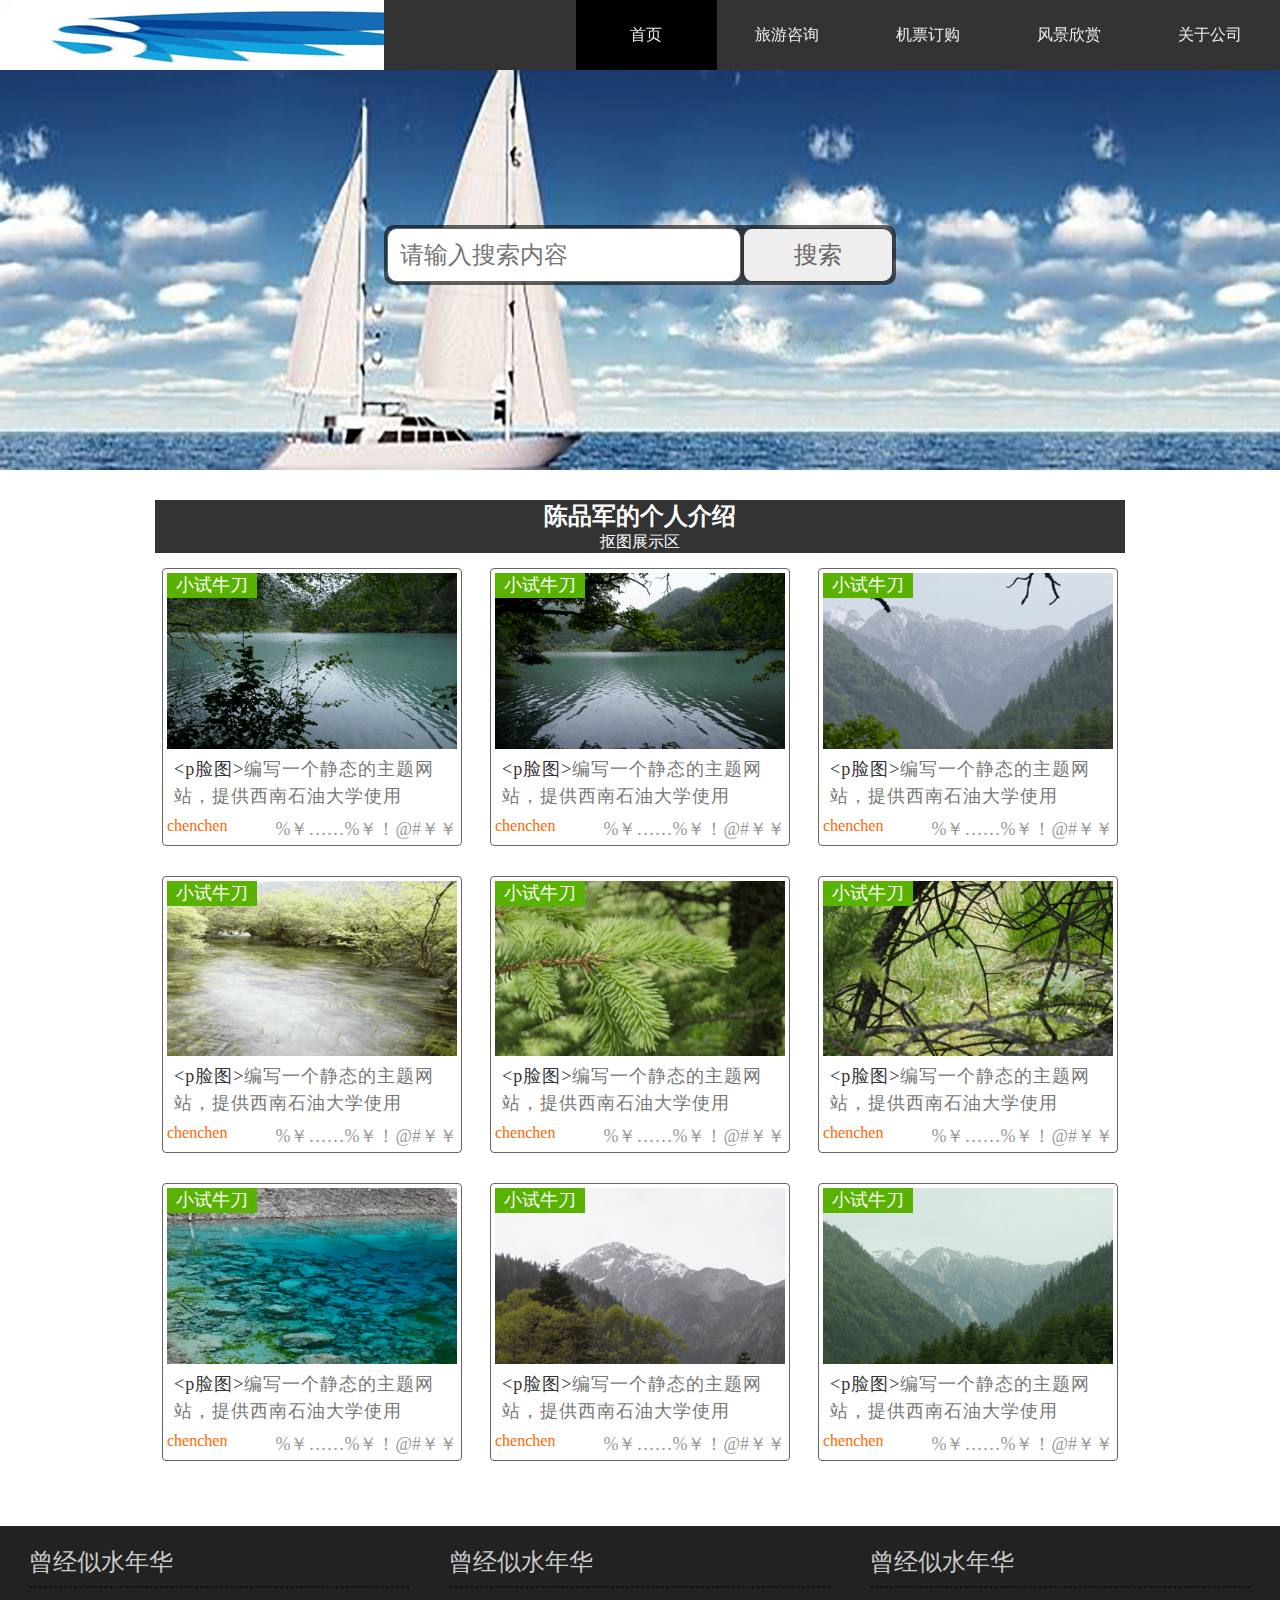
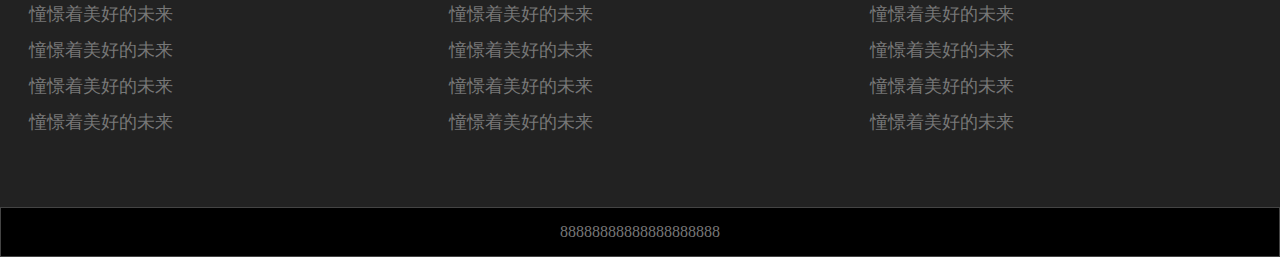
<file: 响应式/index.html>
<!DOCTYPE html>
<html lang="en">
<head>
	<meta charset="UTF-8">
	<!-- 不允许缩放 -->
	<meta name="viewport" content="width=device-width,inital-scale=1.0,minimum-scale=1.0
	,maxi-scale=1.0,user-scalable=yes">
	<link rel="stylesheet" href="css/style.css">

	<title>mobile web</title>

</head>
<body>

<header id="header">
	<div class="center">
		<h1 class="logo">旅行社</h1>	
			<nav class="link">	  				
				<h2 class="none">网页导航栏</h2>
		  		<ul >
					<li class="active"><a href="index.html">首页</a></li>
					<li><a href="information.html"><span class="xs-hidden">旅游</span>咨询</a></li>
					<li><a href="###">机票<span class="xs-hidden">订购</span></a></li>
					<li class="xs-hidden"><a href="###">风景欣赏</a></li>
					<li><a href="###"><span class="xs-hidden">关于</span>公司</a></li>
				</ul>
			</nav>
	</div>
</header>
<div id="adver">
	<img src="./img/adver.jpg" alt="index_blackgroundimage">
	<div class="center"></div>
	<div class="center copy">	
		<input type="text" placeholder="请输入搜索内容" class="search">
		<button class="button"> 搜索</button> 
	</div>
</div>

<div class="chen">
		<section class="center1">
			<h2>陈品军的个人介绍</h2>
			<p>抠图展示区</p>
		</section>
		<figure>
			<img src="img/1.png" alt="chen">
			<figcaption><b class="title">&lt;p脸图&gt;</b>编写一个静态的主题网站，提供西南石油大学使用</figcaption>
				<div>
					<em class="sat">%￥……%￥！@#￥￥</em>
					<span clas="price">
						chenchen
					</span>
				</div>
				<div class="type">
					<p>小试牛刀</p>
				</div>
			
		</figure>
		<figure>
			<img src="img/2.png" alt="chen">
			<figcaption><b class="title">&lt;p脸图&gt;</b>编写一个静态的主题网站，提供西南石油大学使用</figcaption>
			<div>
				<em class="sat">%￥……%￥！@#￥￥</em>
				<span clas="price">
					chenchen
				</span>
			</div>
			<div class="type">
				<p>小试牛刀</p>
			</div>
		</figure>
		<figure>
			<img src="img/3.png" alt="chen">
			<figcaption><b class="title">&lt;p脸图&gt;</b>编写一个静态的主题网站，提供西南石油大学使用</figcaption>
			<div>
				<em class="sat">%￥……%￥！@#￥￥</em>
				<span clas="price">
					chenchen
				</span>
			</div>
			<div class="type">
				<p>小试牛刀</p>
			</div>
		</figure>
		<figure>
			<img src="img/4.png" alt="chen">
			<figcaption><b class="title">&lt;p脸图&gt;</b>编写一个静态的主题网站，提供西南石油大学使用</figcaption>
			<div>
				<em class="sat">%￥……%￥！@#￥￥</em>
				<span clas="price">
					chenchen
				</span>
			</div>
			<div class="type">
				<p>小试牛刀</p>
			</div>
		</figure>
		<figure>
			<img src="img/5.png" alt="chen">
			<figcaption><b class="title">&lt;p脸图&gt;</b>编写一个静态的主题网站，提供西南石油大学使用</figcaption>
			<div>
				<em class="sat">%￥……%￥！@#￥￥</em>
				<span clas="price">
					chenchen
				</span>
			</div>
			<div class="type">
				<p>小试牛刀</p>
			</div>
		</figure>
		<figure>
			<img src="img/6.png" alt="chen">
			<figcaption><b class="title">&lt;p脸图&gt;</b>编写一个静态的主题网站，提供西南石油大学使用</figcaption>
			<div>
				<em class="sat">%￥……%￥！@#￥￥</em>
				<span clas="price">
					chenchen
				</span>
			</div>
			<div class="type">
				<p>小试牛刀</p>
			</div>
		</figure>
		<figure>
			<img src="img/7.png" alt="chen">
			<figcaption><b class="title">&lt;p脸图&gt;</b>编写一个静态的主题网站，提供西南石油大学使用</figcaption>
			<div>
				<em class="sat">%￥……%￥！@#￥￥</em>
				<span clas="price">
					chenchen
				</span>
			</div>
			<div class="type">
				<p>小试牛刀</p>
			</div>
		</figure>

		<figure>
			<img src="img/8.png" alt="chen">
			<figcaption><b class="title">&lt;p脸图&gt;</b>编写一个静态的主题网站，提供西南石油大学使用</figcaption>
			<div>
				<em class="sat">%￥……%￥！@#￥￥</em>
				<span clas="price">
					chenchen
				</span>
			</div>
			<div class="type">
				<p>小试牛刀</p>
			</div>

		</figure>	
				<figure>
			<img src="img/9.png" alt="chen">
			<figcaption><b class="title">&lt;p脸图&gt;</b>编写一个静态的主题网站，提供西南石油大学使用</figcaption>
			<div>
				<em class="sat">%￥……%￥！@#￥￥</em>
				<span clas="price">
					chenchen
				</span>
			</div>
			<div class="type">
				<p>小试牛刀</p>
			</div>
			
		</figure>	
	</div>




<footer class="footer">
		<div class="top">
			<div class="block left">
				<h2>曾经似水年华</h2>
				<hr>
				<ul>
					<li>憧憬着美好的未来</li>
					<li>憧憬着美好的未来</li>
					<li>憧憬着美好的未来</li>
					<li>憧憬着美好的未来</li>
				</ul>
			</div>
			<div class="block center2">
			<h2>曾经似水年华</h2>
				<hr>
				<ul>
					<li>憧憬着美好的未来</li>
					<li>憧憬着美好的未来</li>
					<li>憧憬着美好的未来</li>
					<li>憧憬着美好的未来</li>
				</ul>
			</div>
			<div class="block right">
				<h2>曾经似水年华</h2>
				<hr>
				<ul>
					<li>憧憬着美好的未来</li>
					<li>憧憬着美好的未来</li>
					<li>憧憬着美好的未来</li>
					<li>憧憬着美好的未来</li>
				</ul>
			</div>
		</div>
		<div class="move">
			移动端  &nbsp;&nbsp;|&nbsp;  &nbsp;pad端&nbsp;  &nbsp;| &nbsp;&nbsp; 电脑端
		</div>
		<div class="clearfix"></div>
		<div class="buttom">
			88888888888888888888
		</div>
	</footer>
</body>
</html>
</file>
<file: 响应式/css/style.css>
@charset 'utf-8';
/* html{
	font-size: 625%;
} */
body,h1,h2,h3,h4,ul,ol,p,form,fieldset,figure{
	margin: 0;
	padding: 0;
}
div,figure,img,input,button{
	box-sizing: border-box; 
}
body{
	background-color: #fff;
	font-family: "Helvetica Neue",Helvetica,Arial,"Microsoft Yahe UI"，"Microsoft Yahei",SimHei;
	
}
ul,ol{
	list-style: outside none none;
}
a{
	text-decoration: none;
}
img{
	display: block;
	max-width: 100%;
}
.none{
	display: none;
}
.clearfix{
	content: ".";
	height: 0;
	visibility: hidden;
	clear: both;
	display: block;

}
#header{
	width: 100%;
	height: 70px;

	box-shadow: 0 1px 10px rgba(0, 0, 0,0);
	z-index: 999; 
	position: fixed;
	top: 0;
	
}
#header .center{
	max-width: 1920px;
	height: 70px;
	margin: 0 auto;
	background-color: #333;
}
#header .logo{
	width: 30%;
	height: 70px;
	background: url('../img/logo.png') no-repeat left ;
	text-indent: -9999px;
	float: left;

}
#header .link{
	width: 55%;
	height: 70px;
	line-height: 70px;
	color: #eee;
	float: right;


}
#header .link li{
	width: 20%;
	text-align: center;
	float: left;

}
#header .link a{
	color: #eee;
	display: block;
}
#header .link a:hover,#header .active a{
	background-color: #000;
}
#adver{
	max-width: 1920px;
	margin: 0 auto;
	padding: 70px 0 0 0; 
	position: relative;
}

#adver .center{
	width: 40%;
	height: 60px;
	background-color: #000;
	position: absolute;
	top: 50%;
	left: 50%;
	margin: -10px 0 0 -20% ;
	opacity: 0.6;
	border-radius: 10px;
}
#adver .copy{
	opacity: 1;
	background-color: transparent;
	padding: 3px 3px 0 3px;
}
#adver .search{
	width: 70%;
	height: 54px;
	background-color: #fff;
	display: block;
	float: left;
	color: #666;
	border-radius: 10px;
	border: 1px solid #666;
	font-size: 24px;
	padding: 0 12px;
	outline: none;
}
#adver .button{
	width: 30%;
	height: 54px;
	background-color: #eee;
	display: block;
	float: right;
	color: #666;
	border-radius: 10px;
	border: 1px solid #333;
	border-left-width: 3px;
	font-size: 24px;
	padding: 0 12px;
	outline: none;
	cursor: pointer;
}

.footer{
 	background-color: #222; 
 	clear: both;
 	position: relative;
 	top: 20px;
}
.top{
	max-width: 1263px;
	height: 281px;
	text-align: center;
	margin: 0 auto;

}
.block{
	width: 33.33%;
	height: 281px;
	display:block;
	color: #ccc;
	text-align: left;
	vertical-align: ;
	float: left;
}
/* .center2{
	width: 330px;
	height: 281px;
	display: inline-block;
	
	text-align: left;
}
.right{
	width: 330px;
	height: 281px;
	display: inline-block;
	text-align: left;
} */
.footer h2{
	font-size: 24px;
	font-weight: normal;
	padding: 20px 0 0 20px;
}
.footer hr{
	width: 90%;
	border: 1px dashed/*虚线*/ #111;
}
.footer ul{
	font-size: 18px;
	color: #777;
	text-indent: 20px;
	line-height: 2;

}
.buttom{
	padding: 15px 0;
	background-color: #000;
	text-align: center;
	color: #777;
	border: 1px solid #444;
}
.move{
	display: none;
}


/* 媒体查询编写 */
/* 页面大于1200px，主要是pc端 */
@media (min-width: 1200px) {
	
}
/* 在992-1199px中等屏幕，分辨率低的pc */
@media (min-width: 992px) and (max-width: 1199px) {
	#adver .center{
	width: 50%;
	margin: -10px 0 0 -25% ;

	}
	#adver .botton,#adver .search{
		font-size: 22px;
	}
}
/* 在768和991px之间，小屏幕，主要是pad */
@media (min-width: 768px) and (max-width: 991px) {
	#adver .center{
	width: 60%;
	margin: -10px 0 0 -30% ;
	}
	#adver .botton,#adver .search{
		font-size: 20px;
	}
}
/* 在480和767像素之间屏幕，超小屏幕，主要是手机 */
@media (min-width: 480px) and (max-width: 767px) {
	#header,#header .center,#header .link {
		height: 45px;
	}
	#header .logo,.footer .top{
		display: none;
	}
	#header .link{
		width: 100%;
		line-height: 45px;
	}
	#adver{
		padding: 45px 0 0 0;
	}
	#adver .center{
	width: 70%;
	height: 53px;
	margin: -10px 0 0 -35% ;
	}
	#adver .button,#adver .search{
		font-size: 18px;
		height: 45px;
	}
	.move{
		display: block;
		font-size: 18px;
		color: #fff;
		margin: 0 auto;
		text-align: center;
	}

}


.chen{
	text-align: center;
/* 	 background-color: #eee; */
	max-width: 1263px;
/* 	height: 1150px;  */
	margin: 30px auto;
}
.chen .center1{
	text-align: center;
	background-color: #333;
	max-width: 970px;
	margin: 0 auto;
	color: #fff;
}
.chen .center h2{
	font-size: 45px;
	letter-spacing: 2px;
	color: #666;
	margin: 10px;

}
.chen .center p{
	color: #666;
	margin: 10px;
}
.chen figure{
	width: 300px;
	border:1px solid #666;
	display: inline-block; 
	padding: 4px;
	border-radius: 4px;
	margin: 15px 12px;
	text-align: left;
	position: relative;
}
.chen figure img{
	vertical-align: middle;
}
.chen figure figcaption{
	text-align: left;
	color: #777;
	line-height: 1.5;
	font-size: 18px;
	letter-spacing: 1px;
	padding: 7px;
}
.title{
	color: #333;
	font-weight: normal;

}
.sat{
	float: right ;
	font-size: 18px;
	color: #999;
	font-style: normal;
}
.chen span
{
	color: #f60;
}
.type{
	width: 90px;
	height: 25px;
	line-height: 25px;
	font-size: 18px;
	text-align: center;
	color: #fff;
	background-color: #59b200;
	position: absolute;
	top: 4px;
	left: 4px;
}



/* 在小于480像素的屏幕，微小屏幕，更低分辨率的手机 */
@media (max-width: 479px) {
	#header,#header .center,#header .link {
		height: 45px;
	}
	#header .logo,.xs-hidden,.footer .top{
		display: none;
	}
	#header .link{
		width: 100%;
		line-height: 45px;
	}
	#header .li{
		width: 25%;

	}
	#adver{
		padding: 45px 0 0 0;
	}
	#adver .center{
	width: 80%;
	margin: -10px 0 0 -40% ;
	height: 48px;
	}
	#adver .button,#adver .search{
		font-size: 16px;
		height: 40px;
	}
	.move{
		display: block;
		font-size: 18px;
		color: #fff;
		margin: 0 auto;
		text-align: center;
	}

}
</file>
